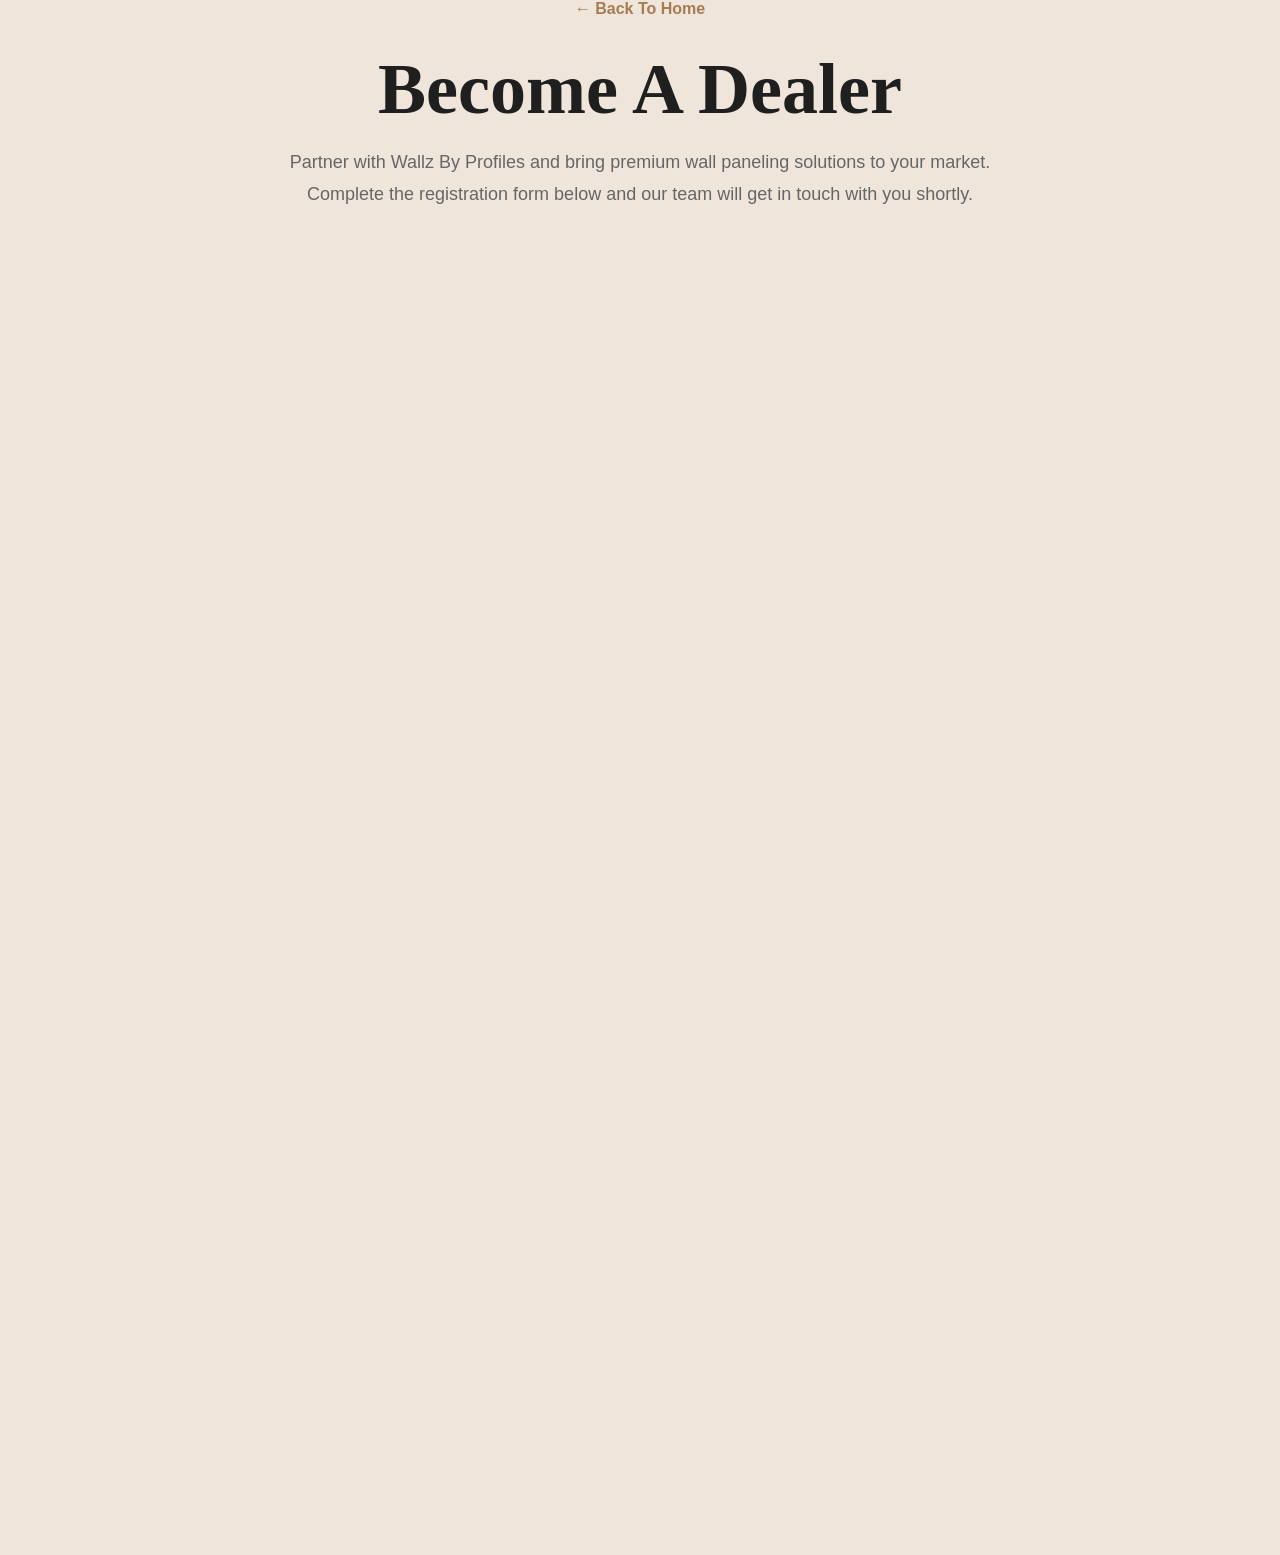
<file: dealer.html>
<!DOCTYPE html>
<html lang="en">

<head>

<meta charset="UTF-8">
<meta name="viewport" content="width=device-width, initial-scale=1.0">

<title>Become A Dealer | Wallz By Profiles</title>

<link rel="stylesheet" href="style.css">

</head>

<body>

<div class="dealer-page">

    <div class="dealer-header">

        <a href="index.html" class="back-btn">
            ← Back To Home
        </a>

        <h1>Become A Dealer</h1>

        <p>
            Partner with Wallz By Profiles and bring premium wall paneling
            solutions to your market. Complete the registration form below
            and our team will get in touch with you shortly.
        </p>

    </div>

    <div class="dealer-form">

        <iframe
            src="https://docs.google.com/forms/d/e/1FAIpQLSf2WKmBobF6cpfpP1PH_4mxJSdS4eUIRyhjrL5EhRmxEdS9NQ/viewform?embedded=true"
            width="100%"
            height="1300"
            frameborder="0"
            marginheight="0"
            marginwidth="0">

            Loading...

        </iframe>

    </div>

</div>

</body>

</html>
</file>
<file: style.css>
*{
    margin:0;
    padding:0;
    box-sizing:border-box;
    }
    
    html{
    scroll-behavior:smooth;
    }
    
    body{
    font-family:'Inter',sans-serif;
    background:#F3E5D8;
    color:#222;
    }
    
    nav{
    position:fixed;
    top:0;
    width:100%;
    padding:20px 8%;
    display:flex;
    justify-content:space-between;
    align-items:center;
    background:rgba(255,255,255,.6);
    backdrop-filter:blur(10px);
    z-index:1000;
    }
    
    nav ul{
    display:flex;
    list-style:none;
    gap:30px;
    }
    
    nav a{
    text-decoration:none;
    color:#222;
    font-weight:500;
    }
    
    .logo img{
    height:100px;
    }
    
    .hero{
    min-height:100vh;
    display:grid;
    grid-template-columns:1fr 1fr;
    align-items:center;
    padding:120px 8% 80px;
    gap:60px;
    }
    
    .hero h1{
    font-family:'Cormorant Garamond',serif;
    font-size:6rem;
    line-height:0.95;
    margin-bottom:20px;
    }
    
    .hero p{
    font-size:1.2rem;
    margin-bottom:30px;
    max-width:450px;
    }
    
    .hero-image img{
    width:100%;
    border-radius:30px;
    box-shadow:0 20px 40px rgba(0,0,0,.1);
    }
    
    .btn{
    display:inline-block;
    padding:15px 35px;
    background:#9C7556;
    color:white;
    text-decoration:none;
    border-radius:50px;
    }
    
    section{
    padding:120px 8%;
    }
    
    h2{
    font-family:'Cormorant Garamond',serif;
    font-size:4rem;
    margin-bottom:40px;
    text-align:center;
    }
    
    .about p{
    max-width:800px;
    margin:auto;
    text-align:center;
    font-size:1.1rem;
    line-height:1.8;
    }
    
    .cards{
    display:grid;
    grid-template-columns:repeat(3,1fr);
    gap:30px;
    }
    
    .card{
    background:white;
    padding:50px;
    border-radius:25px;
    text-align:center;
    transition:.4s;
    }
    
    .card:hover{
    transform:translateY(-10px);
    }
    
    .card h3{
    font-size:2rem;
    font-family:'Cormorant Garamond',serif;
    margin-bottom:15px;
    }
    
    .gallery-grid{
    display:grid;
    grid-template-columns:repeat(4,1fr);
    gap:20px;
    }
    
    .gallery-grid img{
    width:100%;
    height:350px;
    object-fit:cover;
    border-radius:20px;
    transition:.4s;
    }
    
    .gallery-grid img:hover{
    transform:scale(1.05);
    }
    
    .contact-box{
    background:white;
    padding:60px;
    border-radius:30px;
    max-width:800px;
    margin:auto;
    text-align:center;
    line-height:2.2;
    font-size:1.1rem;
    }
    
    @media(max-width:900px){
    
    .hero{
    grid-template-columns:1fr;
    }
    
    .hero h1{
    font-size:4rem;
    }
    
    .cards{
    grid-template-columns:1fr;
    }
    
    .gallery-grid{
    grid-template-columns:1fr;
    }
    
    nav ul{
    display:none;
    }
    
    }

    .collections-section{
        padding:150px 8%;
        text-align:center;
    }
    
    .collections-content{
        max-width:800px;
        margin:auto;
    }
    
    .collections-content h2{
        font-size:5rem;
        margin-bottom:25px;
    }
    
    .collections-content p{
        font-size:1.2rem;
        line-height:1.8;
        margin-bottom:40px;
        color:#555;
    }
    
    .collection-btn{
        display:inline-block;
        padding:18px 45px;
        background:#9C7556;
        color:white;
        text-decoration:none;
        border-radius:50px;
        font-weight:600;
        transition:.4s;
    }
    
    .collection-btn:hover{
        transform:translateY(-5px);
        box-shadow:0 15px 30px rgba(0,0,0,.15);
    }
    /* Floating Button */

.floating-query-btn{
    position:fixed;
    right:25px;
    bottom:25px;
    background:#9C7556;
    color:white;
    padding:16px 28px;
    border-radius:50px;
    cursor:pointer;
    z-index:9999;
    font-weight:600;
    box-shadow:0 10px 25px rgba(0,0,0,.2);
    transition:.3s;
}

.floating-query-btn:hover{
    transform:translateY(-4px);
}

/* Popup */

.query-popup{
    display:none;
    position:fixed;
    top:0;
    left:0;
    width:100%;
    height:100%;
    background:rgba(0,0,0,0.5);
    z-index:99999;
    justify-content:center;
    align-items:center;
}

.query-container{
    width:90%;
    max-width:600px;
    background:#fff;
    border-radius:30px;
    padding:40px;
    position:relative;
}

.query-container h2{
    margin-bottom:10px;
    font-size:2.5rem;
}

.query-container p{
    color:#666;
    margin-bottom:30px;
}

.query-container form{
    display:flex;
    flex-direction:column;
    gap:15px;
}

.query-container input,
.query-container textarea,
.query-container select{
    padding:16px;
    border:1px solid #ddd;
    border-radius:12px;
    font-size:15px;
}

.query-container button{
    background:#9C7556;
    color:white;
    border:none;
    padding:18px;
    border-radius:12px;
    cursor:pointer;
    font-weight:600;
}

.close-btn{
    position:absolute;
    right:25px;
    top:20px;
    font-size:30px;
    cursor:pointer;
}
.footer{
    background:#efe2d6;
    padding:50px 8% 25px;
    margin-top:100px;
    border-top:1px solid rgba(0,0,0,.08);
}

.footer-top{
    display:grid;
    grid-template-columns:2fr 1fr 1fr 1fr;
    gap:40px;
    margin-bottom:30px;
}

.footer h3{
    font-family:'Cormorant Garamond',serif;
    font-size:2rem;
    margin-bottom:10px;
}

.footer h4{
    font-size:15px;
    margin-bottom:12px;
    color:#9C7556;
    text-transform:uppercase;
    letter-spacing:1px;
}

.footer p{
    color:#666;
    line-height:1.7;
    font-size:14px;
}

.footer-bottom{
    border-top:1px solid rgba(0,0,0,.08);
    padding-top:20px;
    display:flex;
    justify-content:space-between;
    color:#777;
    font-size:13px;
}

@media(max-width:900px){

.footer-top{
    grid-template-columns:1fr;
}

.footer-bottom{
    flex-direction:column;
    gap:10px;
}

}
.hero-slider{
    position:relative;
    width:100%;
    height:650px;
    border-radius:30px;
    overflow:hidden;
    box-shadow:0 25px 50px rgba(0,0,0,.1);
}

.slides{
    display:none;
    width:100%;
    height:100%;
}

.slides img{
    width:100%;
    height:100%;
    object-fit:cover;
}

.fade{
    animation:fadeEffect 1s;
}

@keyframes fadeEffect{
    from{opacity:.4}
    to{opacity:1}
}
.shade-section{
    padding:120px 8%;
    text-align:center;
}

.shade-content{
    max-width:800px;
    margin:auto;
}

.shade-content h2{
    font-size:5rem;
    margin-bottom:20px;
}

.shade-content p{
    font-size:1.15rem;
    color:#666;
    line-height:1.8;
    margin-bottom:40px;
}

.shade-btn{
    display:inline-block;
    padding:18px 40px;
    background:#9C7556;
    color:white;
    text-decoration:none;
    border-radius:50px;
    font-weight:600;
    transition:.3s;
}

.shade-btn:hover{
    transform:translateY(-4px);
}
.explore-section{
    width:90%;
    margin:120px auto;
    display:flex;
    align-items:center;
    justify-content:center;
    gap:60px;
}

.explore-card{
    flex:1;
    text-align:center;
    padding:30px;
}

.explore-card h2{
    font-size:4.5rem;
    margin-bottom:25px;
}

.explore-card p{
    color:#666;
    font-size:1.15rem;
    line-height:1.8;
    max-width:550px;
    margin:auto;
    margin-bottom:35px;
}

.explore-btn{
    display:inline-block;
    padding:18px 42px;
    background:#A67C5B;
    color:white;
    text-decoration:none;
    border-radius:50px;
    font-weight:600;
    transition:.3s;
}

.explore-btn:hover{
    transform:translateY(-4px);
}

.divider-line{
    width:1px;
    height:320px;
    background:rgba(0,0,0,0.12);
}
.floating-whatsapp{
    position:fixed;
    right:30px;
    bottom:110px; /* above Get a Quote */
    width:60px;
    height:60px;
    background:#25D366;
    border-radius:50%;
    display:flex;
    align-items:center;
    justify-content:center;
    z-index:9999;
    box-shadow:0 8px 20px rgba(0,0,0,.15);
    transition:0.3s;
}

.floating-whatsapp:hover{
    transform:scale(1.1);
}

.floating-whatsapp img{
    width:32px;
    height:32px;
    object-fit:contain;
}
.dealer-section{
    padding:120px 8%;
    text-align:center;
}

.dealer-content{
    max-width:850px;
    margin:auto;
}

.dealer-tag{
    color:#A67C5B;
    letter-spacing:3px;
    font-size:14px;
    font-weight:600;
}

.dealer-content h2{
    margin-top:15px;
    margin-bottom:20px;
}

.dealer-content p{
    color:#666;
    line-height:1.9;
    max-width:750px;
    margin:auto;
    margin-bottom:35px;
}

.dealer-btn{
    background:#A67C5B;
    color:white;
    border:none;
    padding:18px 40px;
    border-radius:50px;
    cursor:pointer;
    font-size:16px;
    font-weight:600;
}

/* Popup */

.dealer-popup{
    position:fixed;
    inset:0;
    background:rgba(0,0,0,.45);
    display:none;
    justify-content:center;
    align-items:center;
    z-index:10000;
}

.dealer-form-container{
    width:90%;
    max-width:650px;
    background:white;
    border-radius:30px;
    padding:40px;
    position:relative;
}

.close-dealer{
    position:absolute;
    right:25px;
    top:20px;
    font-size:32px;
    cursor:pointer;
}

.dealer-form-container form{
    display:flex;
    flex-direction:column;
    gap:15px;
    margin-top:20px;
}

.dealer-form-container input,
.dealer-form-container textarea{
    padding:16px;
    border:1px solid #ddd;
    border-radius:12px;
    font-size:15px;
}

.dealer-form-container button{
    background:#A67C5B;
    color:white;
    border:none;
    padding:16px;
    border-radius:12px;
    cursor:pointer;
}
/* SHADE PAGE */

.shade-navbar{
    padding:30px 8%;
}

.back-home{
    text-decoration:none;
    color:#A67C5B;
    font-weight:600;
}

.shade-hero{
    text-align:center;
    padding:60px 8%;
}

.shade-hero span{
    color:#A67C5B;
    letter-spacing:3px;
    font-size:14px;
}

.shade-hero h1{
    font-family:'Cormorant Garamond',serif;
    font-size:5rem;
    margin-top:10px;
}

.shade-hero p{
    max-width:700px;
    margin:auto;
    margin-top:20px;
    color:#666;
    line-height:1.8;
}

.shade-section{
    width:90%;
    margin:auto;
    padding-bottom:80px;
}

.shade-section h2{
    font-family:'Cormorant Garamond',serif;
    font-size:3rem;
    margin-bottom:40px;
    text-align:left;
}

.shade-grid{
    display:grid;
    grid-template-columns:repeat(5,1fr);
    gap:30px;
}

.shade-card{
    background:white;
    border-radius:18px;
    overflow:hidden;
    box-shadow:0 10px 25px rgba(0,0,0,.06);
    transition:.3s;
}

.shade-card:hover{
    transform:translateY(-6px);
}

.shade-card img{
    width:100%;
    aspect-ratio:1/1;
    object-fit:cover;
}

.shade-card h3{
    text-align:center;
    padding:18px;
    font-size:1.05rem;
}

@media(max-width:1000px){

    .shade-grid{
        grid-template-columns:repeat(2,1fr);
    }

}
/* DEALER PAGE */




.dealer-header{
    text-align:center;
    margin-bottom:40px;
}

.dealer-header h1{
    font-family:'Cormorant Garamond', serif;
    font-size:72px;
    color:#1f1f1f;
    margin-bottom:15px;
}

.dealer-header p{
    max-width:750px;
    margin:auto;
    color:#666;
    line-height:1.8;
    font-size:18px;
}

.back-btn{
    display:inline-block;
    margin-bottom:30px;
    text-decoration:none;
    color:#a67c52;
    font-weight:600;
}

.dealer-page{
    background:#efe5db;
}

.dealer-form{
    background:#efe5db;
    padding:0;
    box-shadow:none;
    border-radius:0;
}
}

.dealer-form iframe{
    width:100%;
    border:none;
    display:block;
    .dealer-form{
        background: #efe5db;
        padding: 20px;
        border-radius: 25px;
        box-shadow: none;
    }
    
    .dealer-form iframe{
        width: 100%;
        border: none;
        border-radius: 20px;
        background: white;
    }
}
/* ==========================================
   WALLZ MOBILE RESPONSIVE FIX
========================================== */

@media screen and (max-width: 768px){

    /* NAVBAR */

    nav{
        padding:15px 20px !important;
        flex-direction:column !important;
        align-items:center !important;
        gap:15px;
    }

    nav ul{
        display:flex;
        flex-wrap:wrap;
        justify-content:center;
        gap:15px;
        padding:0;
    }

    nav ul li a{
        font-size:14px;
    }

    .logo img{
        width:120px !important;
        height:auto !important;
    }

    /* HERO SECTION */

    .hero{
        flex-direction:column !important;
        text-align:center;
        padding:40px 20px !important;
        gap:30px;
    }

    .hero-content{
        width:100% !important;
    }

    .hero-content h1{
        font-size:48px !important;
        line-height:1.1 !important;
        margin-bottom:15px;
    }

    .hero-content p{
        font-size:18px;
        line-height:1.6;
    }

    .hero-slider,
    .slider-container{
        width:100% !important;
    }

    .hero-slider img,
    .slider-container img{
        width:100%;
        height:auto;
        border-radius:25px;
    }

    /* ABOUT */

    .about,
    .offerings{
        padding:60px 20px !important;
        text-align:center;
    }

    .about h2,
    .offerings h2{
        font-size:42px !important;
    }

    /* COLLECTION + SHADE SECTION */

    .split-section,
    .collection-wrapper,
    .collections-container{
        display:flex !important;
        flex-direction:column !important;
        align-items:center !important;
        gap:40px !important;
    }

    .collection-card,
    .collection-box,
    .shade-card-box{
        width:100% !important;
        max-width:350px !important;
        text-align:center;
    }

    .divider{
        display:none !important;
    }

    /* BUTTONS */

    .collection-btn,
    .shade-btn,
    .dealer-btn,
    .hero-btn{
        width:100%;
        max-width:280px;
        margin:auto;
        display:block;
    }

    /* GALLERY */

    .gallery-grid{
        display:grid;
        grid-template-columns:1fr !important;
        gap:20px;
    }

    .gallery-grid img{
        width:100%;
        height:auto;
    }

    /* SHADE PAGE */

    .shade-grid{
        display:grid;
        grid-template-columns:repeat(2,1fr) !important;
        gap:15px;
    }

    .shade-card img{
        width:100%;
        height:auto;
    }

    .shade-card h3{
        font-size:14px;
    }

    /* DEALER PAGE */

    .dealer-page{
        padding:20px !important;
    }

    .dealer-header h1{
        font-size:48px !important;
    }

    .dealer-header p{
        font-size:16px;
    }

    .dealer-form iframe{
        height:1600px;
    }

    /* CONTACT SECTION */

    .contact-section{
        padding:60px 20px !important;
    }

    .contact-grid{
        display:grid;
        grid-template-columns:1fr !important;
        gap:25px;
    }

    /* FLOATING BUTTONS */

    .whatsapp-btn{
        width:55px !important;
        height:55px !important;
        right:15px !important;
        bottom:85px !important;
    }

    .quote-btn{
        right:15px !important;
        bottom:15px !important;
        padding:12px 20px !important;
        font-size:14px !important;
    }

    /* IMAGES */

    img{
        max-width:100%;
        height:auto;
    }

    body{
        overflow-x:hidden;
    }
}
@media (max-width:768px){

    .split-section,
    .collections-wrapper,
    .collection-container,
    .collection-row{
        display:flex !important;
        flex-direction:column !important;
        align-items:center !important;
        justify-content:center !important;
        width:100% !important;
        gap:40px !important;
    }

    .collection-box,
    .shade-box,
    .collection-card,
    .shade-card{
        width:90% !important;
        max-width:350px !important;
        text-align:center !important;
        margin:0 auto !important;
    }

    .collection-box h2,
    .shade-box h2{
        font-size:48px !important;
        line-height:1.1 !important;
    }

    .divider{
        display:none !important;
    }
}
/* MOBILE ONLY */
@media screen and (max-width: 768px){

    .collections-wrapper,
    .split-section,
    .collection-section{
        display:flex !important;
        flex-direction:column !important;
        align-items:center !important;
        justify-content:center !important;
        gap:50px !important;
    }

    .collection-card,
    .shade-card,
    .collection-box,
    .shade-box{
        width:90% !important;
        max-width:400px !important;
        text-align:center !important;
    }

    .divider{
        display:none !important;
    }

    .collection-card h2,
    .shade-card h2,
    .collection-box h2,
    .shade-box h2{
        font-size:3rem !important;
        line-height:1.1;
    }
}
/* ====================================
   MOBILE FIX FOR COLLECTIONS SECTION
==================================== */

@media screen and (max-width:768px){

    .explore-section{
        display:flex !important;
        flex-direction:column !important;
        align-items:center !important;
        justify-content:center !important;
        gap:40px !important;

        width:100% !important;
        padding:60px 25px !important;
    }

    .explore-card{
        width:100% !important;
        max-width:350px !important;
        text-align:center !important;
    }

    .explore-card h2{
        font-size:48px !important;
        line-height:1.1 !important;
        margin-bottom:20px;
    }

    .explore-card p{
        font-size:16px !important;
        line-height:1.8 !important;
    }

    .divider-line{
        display:none !important;
    }

    .explore-btn{
        display:inline-block;
        width:100%;
        max-width:260px;
        text-align:center;
    }

}
@media screen and (max-width:768px){

    nav{
        position:fixed;
        top:0;
        left:0;
        width:100%;
        z-index:9999;
    }

    body{
        padding-top:180px;
    }

}
</file>
